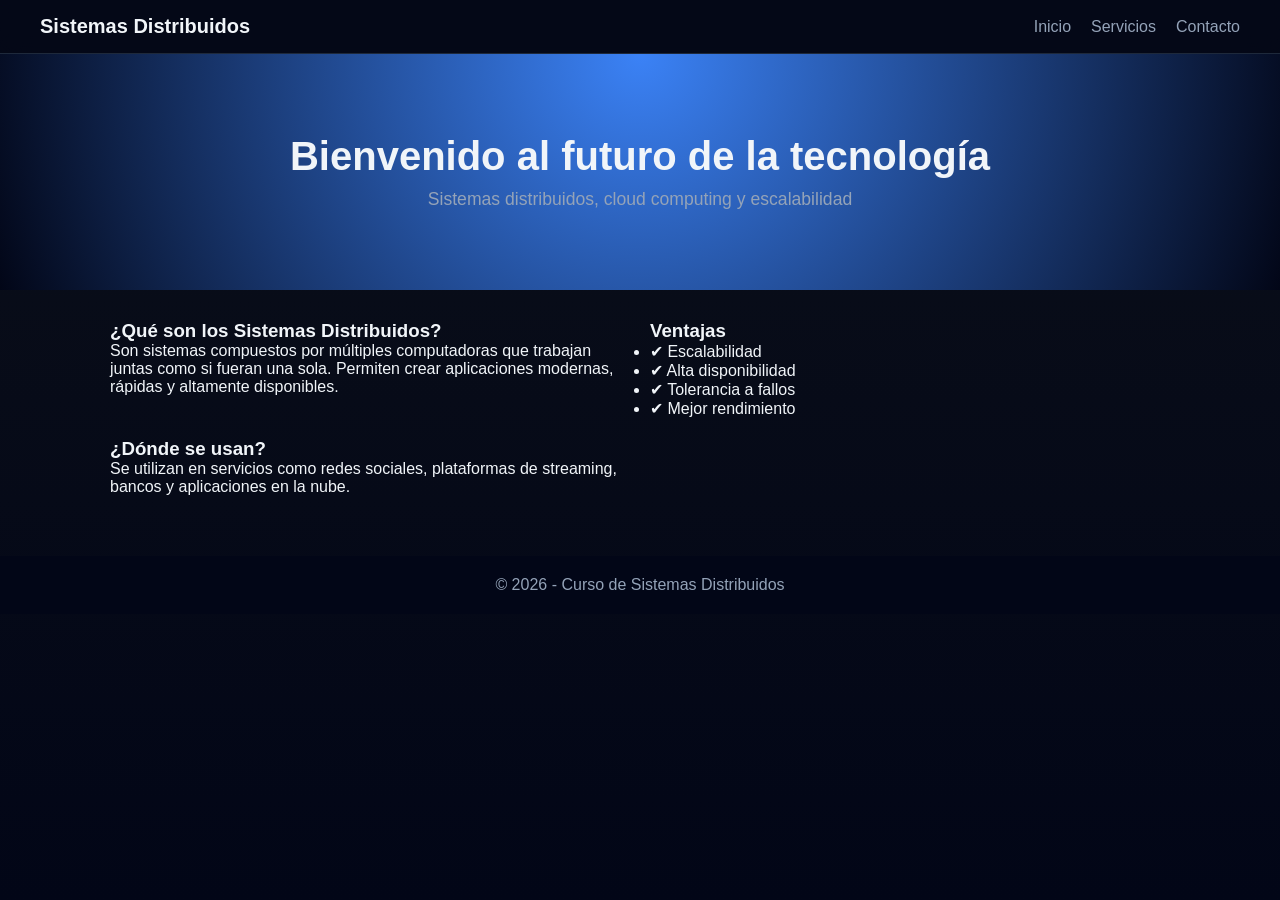
<file: index.html>
<!DOCTYPE html>
<html lang="es">
<head>
    <meta charset="UTF-8">
    <meta name="viewport" content="width=device-width, initial-scale=1.0">
    <title>Sistemas Distribuidos - Inicio</title>
    <link rel="stylesheet" href="styles.css">
</head>
<body>

    <!-- HEADER MODERNO -->
    <header class="header">
        <h1>Sistemas Distribuidos</h1>
        <nav class="nav">
            <ul>
                <li><a href="index.html">Inicio</a></li>
                <li><a href="servicios.html">Servicios</a></li>
                <li><a href="contacto.html">Contacto</a></li>
            </ul>
        </nav>
    </header>

    <!-- HERO (NUEVO) -->
    <section class="hero">
        <h2>Bienvenido al futuro de la tecnología</h2>
        <p>Sistemas distribuidos, cloud computing y escalabilidad</p>
    </section>

    <!-- CONTENIDO -->
    <main class="container">

        <section class="card">
            <h3>¿Qué son los Sistemas Distribuidos?</h3>
            <p>
                Son sistemas compuestos por múltiples computadoras que trabajan juntas
                como si fueran una sola. Permiten crear aplicaciones modernas,
                rápidas y altamente disponibles.
            </p>
        </section>

        <section class="card">
            <h3>Ventajas</h3>
            <ul>
                <li>✔ Escalabilidad</li>
                <li>✔ Alta disponibilidad</li>
                <li>✔ Tolerancia a fallos</li>
                <li>✔ Mejor rendimiento</li>
            </ul>
        </section>

        <section class="card">
            <h3>¿Dónde se usan?</h3>
            <p>
                Se utilizan en servicios como redes sociales, plataformas de streaming,
                bancos y aplicaciones en la nube.
            </p>
        </section>

    </main>

    <!-- FOOTER -->
    <footer>
        <p>&copy; 2026 - Curso de Sistemas Distribuidos</p>
    </footer>

</body>
</html>
</file>
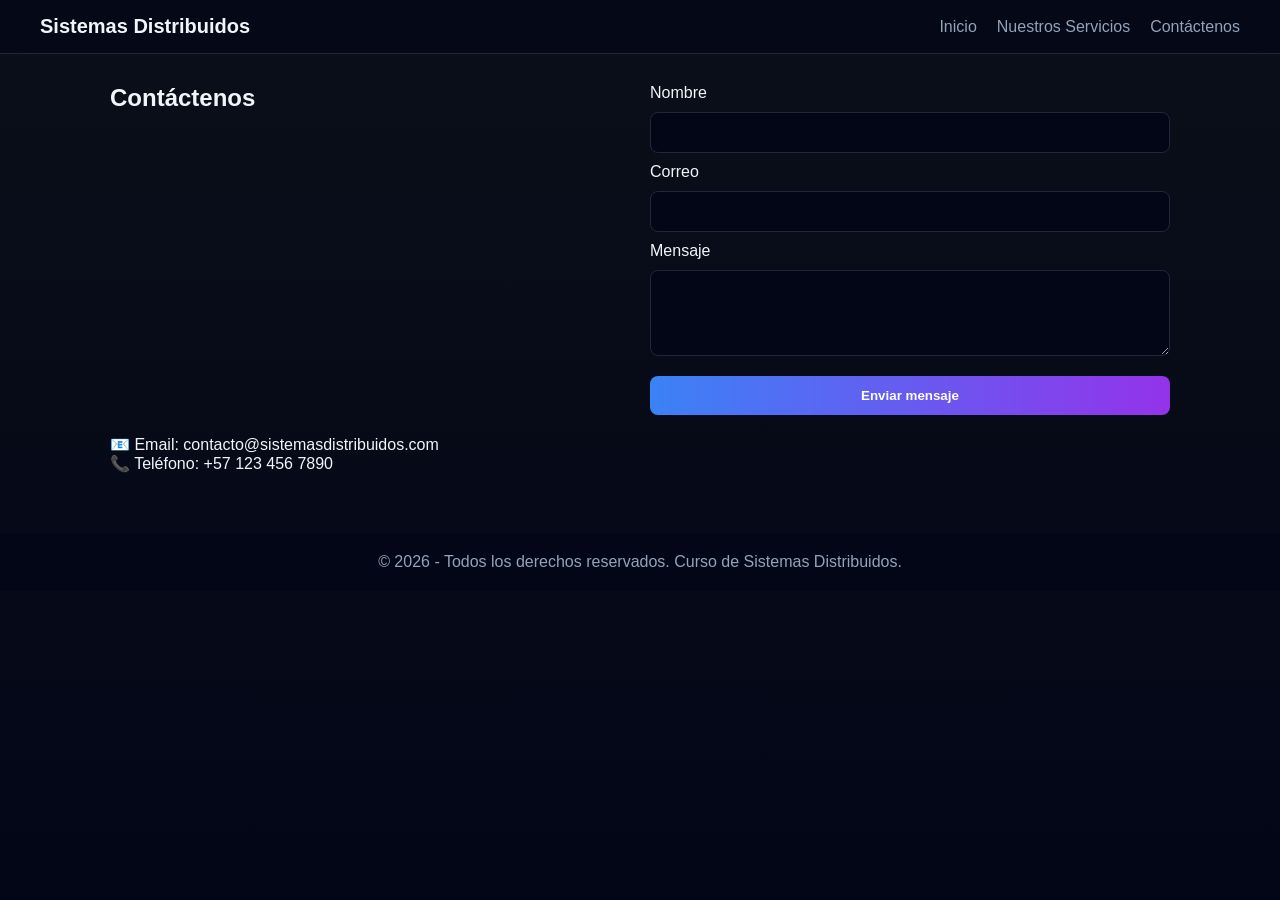
<file: contacto.html>
<!DOCTYPE html>
<html lang="es">
<head>
    <meta charset="UTF-8">
    <meta name="viewport" content="width=device-width, initial-scale=1.0">
    <title>Sistemas Distribuidos - Contacto</title>
    <link rel="stylesheet" href="styles.css">
</head>
<body>
    <header>
        <h1>Sistemas Distribuidos</h1>
        <nav>
            <ul>
                <li><a href="index.html">Inicio</a></li>
                <li><a href="servicios.html">Nuestros Servicios</a></li>
                <li><a href="contacto.html">Contáctenos</a></li>
            </ul>
        </nav>
    </header>

<main>
    <h2>Contáctenos</h2>

    <div class="form-container">
        <form>
            <label>Nombre</label>
            <input type="text" required>

            <label>Correo</label>
            <input type="email" required>

            <label>Mensaje</label>
            <textarea rows="4" required></textarea>

            <button type="submit">Enviar mensaje</button>
        </form>
    </div>

    <div class="info">
        <p>📧 Email: contacto@sistemasdistribuidos.com</p>
        <p>📞 Teléfono: +57 123 456 7890</p>
    </div>
</main>

    <footer>
        <p>&copy; 2026 - Todos los derechos reservados. Curso de Sistemas Distribuidos.</p>
    </footer>
</body>
</html>
</file>
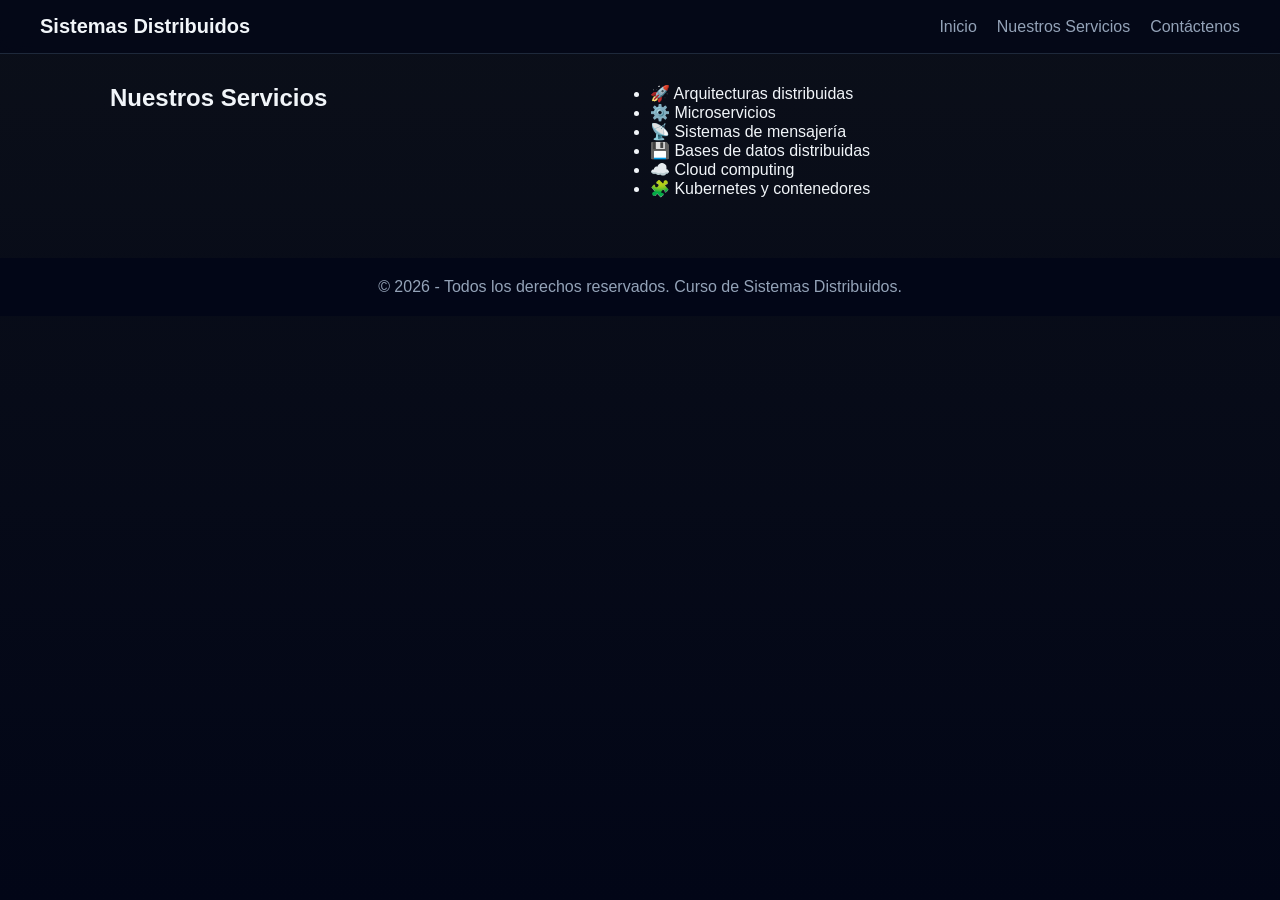
<file: servicios.html>
<!DOCTYPE html>
<html lang="es">
<head>
    <meta charset="UTF-8">
    <meta name="viewport" content="width=device-width, initial-scale=1.0">
    <title>Sistemas Distribuidos - Servicios</title>
    <link rel="stylesheet" href="styles.css">
</head>
<body>
    <header>
        <h1>Sistemas Distribuidos</h1>
        <nav>
            <ul>
                <li><a href="index.html">Inicio</a></li>
                <li><a href="servicios.html">Nuestros Servicios</a></li>
                <li><a href="contacto.html">Contáctenos</a></li>
            </ul>
        </nav>
    </header>

    <main>
        <h2>Nuestros Servicios</h2>
        <ul class="services-list">
    <li>🚀 Arquitecturas distribuidas</li>
    <li>⚙️ Microservicios</li>
    <li>📡 Sistemas de mensajería</li>
    <li>💾 Bases de datos distribuidas</li>
    <li>☁️ Cloud computing</li>
    <li>🧩 Kubernetes y contenedores</li>
</ul>
    </main>

    <footer>
        <p>&copy; 2026 - Todos los derechos reservados. Curso de Sistemas Distribuidos.</p>
    </footer>
</body>
</html>
</file>
<file: styles.css>
/* RESET */
* {
    margin: 0;
    padding: 0;
    box-sizing: border-box;
}

/* VARIABLES (nuevo estilo más moderno) */
:root {
    --bg: #0b0f19;
    --card: #121826;
    --primary: #3b82f6;
    --secondary: #9333ea;
    --text: #f1f5f9;
    --subtext: #94a3b8;
}

/* BODY */
body {
    font-family: 'Segoe UI', sans-serif;
    background: linear-gradient(180deg, #0b0f19, #020617);
    color: var(--text);
    min-height: 100vh;
}

/* HEADER */
header {
    display: flex;
    justify-content: space-between;
    align-items: center;
    padding: 15px 40px;
    background: rgba(2, 6, 23, 0.7);
    backdrop-filter: blur(12px);
    border-bottom: 1px solid #1e293b;
}

header h1 {
    font-size: 20px;
    font-weight: bold;
}

/* NAV */
nav ul {
    display: flex;
    list-style: none;
    gap: 20px;
}

nav a {
    text-decoration: none;
    color: var(--subtext);
    font-weight: 500;
    transition: 0.3s;
    position: relative;
}

/* EFECTO SUBRAYADO MODERNO */
nav a::after {
    content: "";
    position: absolute;
    width: 0%;
    height: 2px;
    bottom: -5px;
    left: 0;
    background: var(--primary);
    transition: 0.3s;
}

nav a:hover {
    color: var(--text);
}

nav a:hover::after {
    width: 100%;
}

/* HERO */
.hero {
    text-align: center;
    padding: 80px 20px;
    background: radial-gradient(circle at top, #3b82f6, #020617);
}

.hero h2 {
    font-size: 2.5rem;
    margin-bottom: 10px;
}

.hero p {
    color: var(--subtext);
    font-size: 1.1rem;
}

/* MAIN */
main {
    max-width: 1100px;
    margin: auto;
    padding: 30px 20px;
}

/* CARDS */
.content {
    background: var(--card);
    padding: 25px;
    border-radius: 12px;
    margin-bottom: 20px;
    border: 1px solid #1e293b;
    transition: 0.3s;
}

/* EFECTO HOVER PRO */
.content:hover {
    transform: translateY(-5px);
    box-shadow: 0 10px 25px rgba(0,0,0,0.4);
}

/* TITULOS */
.content h3 {
    margin-bottom: 10px;
}

/* LISTAS */
.content ul {
    margin-top: 10px;
}

.content li {
    margin: 8px 0;
    color: var(--subtext);
}

/* GRID AUTOMÁTICO */
main {
    display: grid;
    grid-template-columns: 1fr 1fr;
    gap: 20px;
}

/* HERO ocupa todo */
.hero {
    grid-column: span 2;
}

/* FOOTER */
footer {
    text-align: center;
    padding: 20px;
    background: #020617;
    color: var(--subtext);
    margin-top: 30px;
}

/* FORM (más moderno) */
form {
    display: flex;
    flex-direction: column;
    gap: 10px;
}

input, textarea {
    padding: 12px;
    border-radius: 8px;
    border: 1px solid #1e293b;
    background: #020617;
    color: white;
}

input:focus, textarea:focus {
    outline: none;
    border-color: var(--primary);
}

/* BOTÓN */
button {
    margin-top: 10px;
    padding: 12px;
    border-radius: 8px;
    border: none;
    background: linear-gradient(90deg, var(--primary), var(--secondary));
    color: white;
    font-weight: bold;
    cursor: pointer;
    transition: 0.3s;
}

button:hover {
    transform: scale(1.05);
}

/* RESPONSIVE */
@media (max-width: 768px) {

    header {
        flex-direction: column;
        gap: 10px;
    }

    main {
        grid-template-columns: 1fr;
    }

    .hero {
        grid-column: span 1;
    }

    .hero h2 {
        font-size: 1.8rem;
    }
}
</file>
